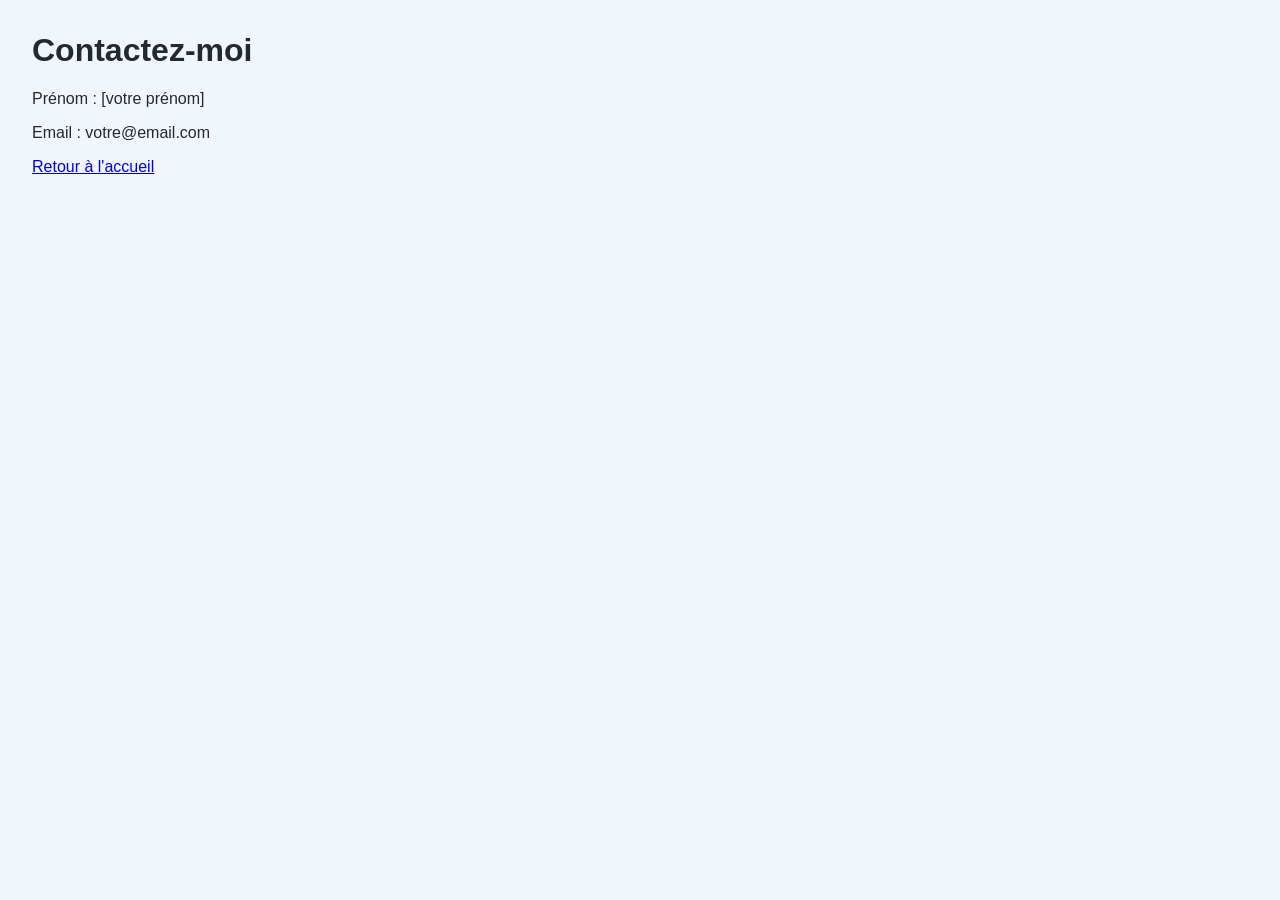
<file: contact.html>
<!DOCTYPE html>
<html lang="fr">
<head>
  <meta charset="UTF-8">
  <title>Contact</title>
  <link rel="stylesheet" href="style.css">
</head>
<body>
  <h1>Contactez-moi</h1>
  <p>Prénom : [votre prénom]</p>
  <p>Email : votre@email.com</p>
  <a href="index.html">Retour à l'accueil</a>
</body>
</html>
</file>
<file: style.css>
body {
  font-family: Arial, sans-serif;
  background-color: #f0f6fc;
  color: #24292f;
  margin: 2rem;
}
</file>
